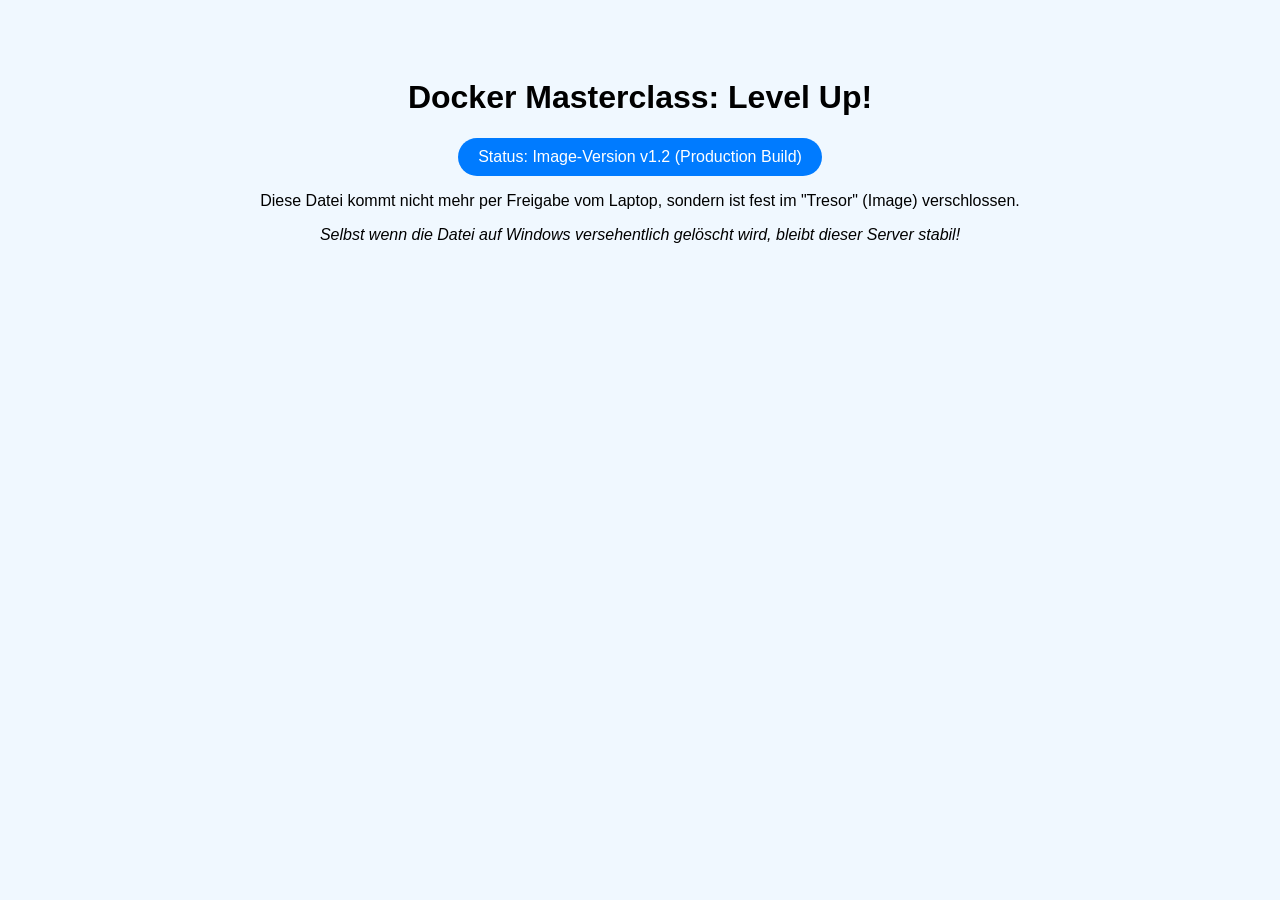
<file: app/index.html>
<!DOCTYPE html>
<html lang="de">
<head>
    <meta charset="UTF-8">
    <title>Docker Tresor-Modus</title>
    <style>
        body { font-family: sans-serif; background-color: #f0f8ff; text-align: center; padding-top: 50px; }
        .version-badge { background-color: #007bff; color: white; padding: 10px 20px; border-radius: 20px; display: inline-block; }
    </style>
</head>
<body>
    <h1>Docker Masterclass: Level Up!</h1>
    <div class="version-badge">Status: Image-Version v1.2 (Production Build)</div>
    <p>Diese Datei kommt nicht mehr per Freigabe vom Laptop, sondern ist fest im "Tresor" (Image) verschlossen.</p>
    <p><i>Selbst wenn die Datei auf Windows versehentlich gelöscht wird, bleibt dieser Server stabil!</i></p>
</body>
</html>
</file>
